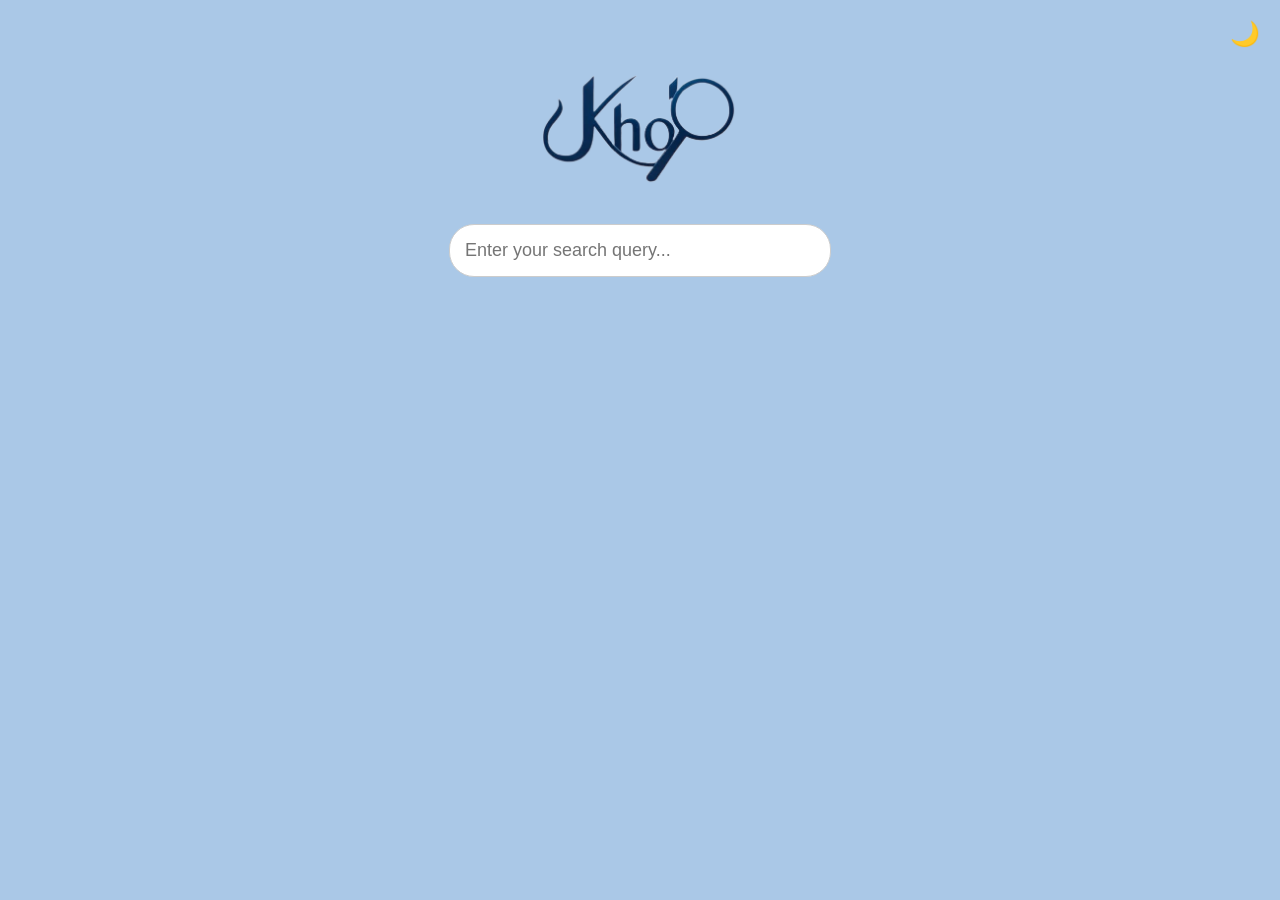
<file: templates/index.html>
<!DOCTYPE html>
<html lang="en">
<head>
    <meta charset="UTF-8">
    <meta name="viewport" content="width=device-width, initial-scale=1.0">
    <title>Search App</title>
    <link rel="stylesheet" href="/static/styles.css">
    <link rel="preconnect" href="https://fonts.gstatic.com/">
    <link href="https://fonts.googleapis.com/css2?family=Roboto:wght@400;500&display=swap" rel="stylesheet">
</head>

<body>
    <div id="themeSwitcher" class="theme-switcher">🌙</div>

    <div class="search-container">
        <img style="width: 200px;" src="/static/logo.png" alt="logo">
        <input type="text" id="searchInput" placeholder="Enter your search query...">
    </div>
    <div id="queryTime" style="display: none; margin-top: 2px; font-size: 0.9em; color: #fc0d0d;"></div>

    <nav id="tabsNavbar" class="navbar hidden">
        <ul>
            <li id="documentsTab" class="tab active">Documents</li>
            <li id="imagesTab" class="tab">Images</li>
        </ul>
    </nav>


    <div id="results" class="results-container">
        <div id="documentsList" class="results-list"></div>
        <div id="imagesGrid" class="images-grid" style="display: none;"></div>
    </div>

    <div id="paginationControls" class="hidden">
        <button id="prevPage" onclick="changePage('prev')">Previous</button>
        <span id="pageInfo"></span>
        <button id="nextPage" onclick="changePage('next')">Next</button>
    </div>
    <script src="/static/app.js"></script>
</body>

</html>
</file>
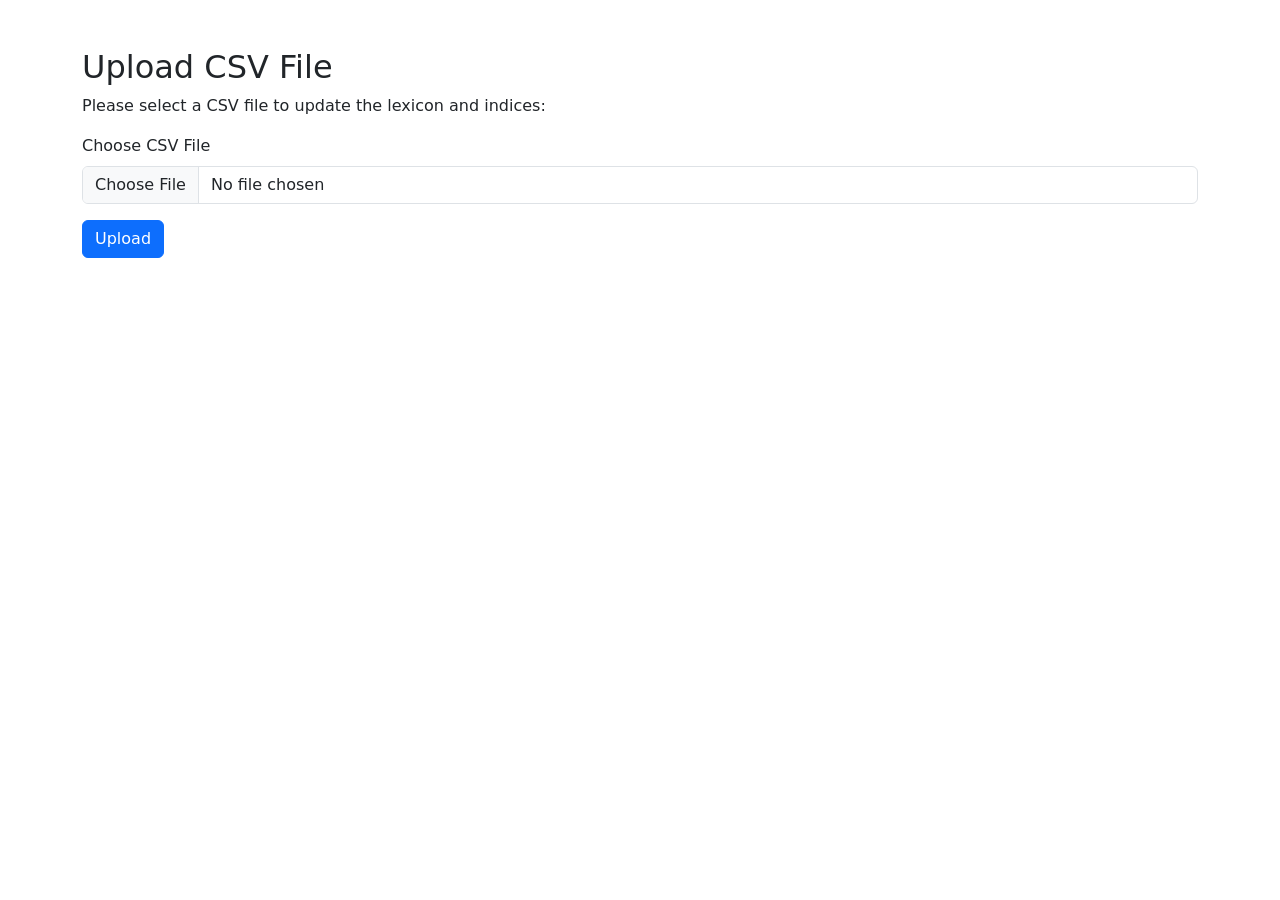
<file: templates/update.html>
<!DOCTYPE html>
<html lang="en">

<head>
    <meta charset="UTF-8">
    <meta name="viewport" content="width=device-width, initial-scale=1.0">
    <title>Upload CSV File</title>
    <link rel="stylesheet" href="https://cdnjs.cloudflare.com/ajax/libs/bootstrap/5.3.0-alpha1/css/bootstrap.min.css">
</head>

<body>

    <div class="container mt-5">
        <h2>Upload CSV File</h2>
        <p>Please select a CSV file to update the lexicon and indices:</p>

        <!-- Form for uploading CSV file -->
        <form id="upload-form" action="/update_data" method="POST" enctype="multipart/form-data">
            <div class="mb-3">
                <label for="csv_file" class="form-label">Choose CSV File</label>
                <input type="file" class="form-control" id="csv_file" name="csv_file" accept=".csv" required>
            </div>

            <button type="submit" class="btn btn-primary">Upload</button>
        </form>

        <!-- Status message -->
        <div id="status-message" class="mt-3"></div>
    </div>

    <script src="https://cdnjs.cloudflare.com/ajax/libs/bootstrap/5.3.0-alpha1/js/bootstrap.bundle.min.js"></script>
    <script src="https://code.jquery.com/jquery-3.6.0.min.js"></script>
    <script>

        $('#upload-form').on('submit', function (event) {
            event.preventDefault(); // Prevent default form submission

            $('#status-message').empty(); // Clear previous messages

            var formData = new FormData(this); // Form data to send

            // Disable and hide the upload button
            $('button[type="submit"]').prop('disabled', true).hide();

            // Send the form data via AJAX
            $.ajax({
                url: '/update_data',
                type: 'POST',
                data: formData,
                contentType: false,
                processData: false,
                success: function (response) {
                    if (response.status === 'success') {
                        $('#status-message').html('<div class="alert alert-success">' + response.message + '</div>');
                    } else {
                        $('#status-message').html('<div class="alert alert-danger">' + response.message + '</div>');
                        $('button[type="submit"]').prop('disabled', false).show(); // Re-enable button on error
                    }
                },
                error: function () {
                    $('#status-message').html('<div class="alert alert-danger">An error occurred. Please try again.</div>');
                    $('button[type="submit"]').prop('disabled', false).show(); // Re-enable button on error
                }
            });
        });

    </script>

</body>

</html>
</file>
<file: static/styles.css>
.images-grid {
    display: grid;
    grid-template-columns: repeat(auto-fill, minmax(200px, 1fr)); /* Responsive columns */
    grid-auto-rows: 230px; /* Base height for rows */
    gap: 15px; /* Space between columns */
    margin: 20px;
    padding: 10px;
}

.image-item {
    background: #fff;
    padding: 10px;
    border-radius: 8px;
    box-shadow: 0 2px 6px rgba(0, 0, 0, 0.1);
    transition: transform 0.3s ease, box-shadow 0.3s ease;
    display: flex;
    flex-direction: column;
    align-items: center;
    text-align: center;
}

.image-item:hover {
    transform: scale(1.05);
    box-shadow: 0 4px 12px rgba(0, 0, 0, 0.2);
}

/* Adjust height for large items */
.image-item.large {
    grid-row: span 2; /* Span 2 rows for larger items */
    grid-column: span 2;
}

.image-item span {
    margin-top: 10px;
    font-size: 14px;
    color: #555;
}

/* Alternating colors for better visibility */
.image-item:nth-child(odd) {
    background-color: #fbeec1;
}

.image-item:nth-child(even) {
    background-color: #c1e1c5;
}

/* Dark Theme Variables */
:root {
    --primary-color: #007bff;
    --primary-hover: #0056b3;
    --background-light: #aac8e7;
    --background-dark: #26161c;
    --text-light: #fff;
    --text-dark: #333;
}

.search-container img {
    max-width: 100%;
    height: auto;
    display: block;
    margin: 20px auto;
}

/* Dark Theme */
.dark-theme {
    background-color: var(--background-dark);
    color: var(--text-light);
}

.dark-theme .tab,
.dark-theme .results-list li,
.dark-theme .image-item p,
.dark-theme #searchInput,
.dark-theme #searchBtn {
    color: var(--text-dark);
}

.dark-theme .results-list li {
    background-color: var(--text-dark); /* Darken background for contrast */
}

.dark-theme a {
    color: var(--text-light);
}

.dark-theme .results-list li {
    background-color: #333; /* Dark background for list items */
    color: var(--text-light); /* Light text for readability */
}

.dark-theme .results-list li a {
    color: var(--text-light); /* Ensure links are light */
}

.dark-theme .images-grid{
    background-color: #222;
}

.dark-theme .results-list li a:hover {
    text-decoration: underline;
}

/* Ensure headings are light in dark mode */
.dark-theme h1 {
    color: var(--text-light);
}

/* Adjust text color in paragraphs inside images */
.dark-theme .image-item p {
    color: var(--text-light); /* Light text for paragraphs inside images */
}

/* Image container adjustments */
.dark-theme .image-item {
    background-color: var(--background-dark); /* Dark background for image items */
    box-shadow: 0 2px 6px rgba(255, 255, 255, 0.1); /* Subtle shadow for dark mode */
}

/* Image border adjustment */
.dark-theme .image-item img {
    border: 1px solid #555; /* Lighter border for dark mode */
    background-color: #222; /* Dark background behind the image */
}

/* Body styling for light theme */
body {
    font-family: 'Roboto', Arial, sans-serif;
    background-color: var(--background-light);
    color: var(--text-dark);
    margin: 0;
    padding: 0;
    transition: background-color 0.3s ease;
}

h1 {
    font-size: 36px;
    text-align: center;
    margin-bottom: 20px;
}

.search-container {
    display: flex;
    flex-direction: column;
    align-items: center;
    margin-top: 50px;
}

.dark-theme #searchInput{
    background-color: #26161c;
    color: #c1e1e2;
}

#searchInput {
    padding: 15px;
    width: 350px;
    margin-top: 20px;
    border: 1px solid #ccc;
    border-radius: 25px;
    font-size: 18px;
    transition: width 0.3s ease, border-color 0.3s ease;
}

#searchInput:hover {
    outline: none;
    border-color: var(--primary-color);
    width: 400px;
}

#searchInput:focus {
    outline: none;
    border-color: var(--primary-color);
    width: 400px;
}

/* Tab Container Styles */
.tabs-container {
    display: flex;
    justify-content: center;
    margin: 20px 0;
}

.dark-theme .tab{
    background-color: #ced9e5;
}

.tab {
    padding: 10px;
    cursor: pointer;
    margin: 0;
    width: 640px;
    border: 1px solid #ddd;
    border-radius: 5px;
    background-color: #8ec2fa;
    transition: background-color 0.3s;
}

.tab.active {
    background-color: var(--primary-color);
    color: var(--text-light);
}

.tab:hover {
    background-color: #e0e0e0;
}

/* Results and Images Grid Styles */
.results-list, .images-grid {
    margin-top: 20px;
}

.results-list li, .images-grid div {
    border-radius: 10px;
    background-color: #8ec2fa;
    box-shadow: 0 2px 10px rgba(0, 0, 0, 0.1);
}

.hidden {
    display: none;
}

.results-list li {
    background-color: #c9def8;
    padding: 15px;
    margin-bottom: 10px;
}

.results-list li a {
    font-size: 20px;
    color: var(--text-dark);
    text-decoration: none;
}

.results-list li a:hover {
    text-decoration: underline;
}

/* Pagination and Button Styles */
.theme-switcher {
    position: absolute;
    top: 20px;
    right: 20px;
    font-size: 24px;
    cursor: pointer;
    z-index: 1000;
}

.dark-theme {
    background-color: var(--background-dark);
    color: var(--text-light);
}

.images-grid {
    column-count: 4; /* Number of columns */
    column-gap: 15px; /* Spacing between columns */
    margin-top: 20px;
    padding: 10px;
}

.image-item {
    display: inline-block;
    background: #fff;
    margin-bottom: 15px; 
    border-radius: 8px;
    transition: transform 0.3s ease, box-shadow 0.3s ease;
    box-shadow: 0 2px 6px rgba(0, 0, 0, 0.1);
    break-inside: avoid;
} 

.image-item img {
    max-width: 100%;
    height: auto;
    border-radius: 5px;
    margin-bottom: 10px;
    border: 1px solid #ddd;
    background-color: #f4f4f4;
}

.image-item:hover {
    transform: scale(1.05);
    box-shadow: 0 4px 12px rgba(0, 0, 0, 0.2);
}

.image-item a {
    display: block;
    text-decoration: none;
    color: inherit;
    transition: transform 0.2s ease;
}

.image-item a:hover {
    transform: scale(1.05);
    text-decoration: none;
}

.image-item p {
    font-size: 14px;
    color: #333;
    margin: 0;
    max-height: 40px; /* Limit the height of the text */
    overflow: hidden; /* Hide overflowing text */
    text-overflow: ellipsis; /* Add ellipsis (...) for long text */
    white-space: nowrap; /* Ensure text stays on one line */
    word-wrap: break-word; /* Break long words if necessary */
}


#searchResultsContainer {
    width: 80%;
    margin: 0 auto;
    padding: 20px;
}

.flex {
    display: flex;
}

#paginationControls {
    justify-content: center;
    align-items: center;
    margin-top: 20px;
}

button {
    padding: 10px 20px;
    background-color: #007bff;
    color: white;
    border: none;
    border-radius: 5px;
    cursor: pointer;
    margin: 0 10px;
}

button:hover {
    background-color: #0056b3;
}

#pageInfo {
    font-size: 18px;
}

/* Navbar styles */
.navbar {
    justify-content: center;
    padding: 10px 0;
    box-shadow: 0 2px 5px rgba(0, 0, 0, 0.2);
    border-radius: 5px;
    margin: 20px 0;
}

.navbar ul {
    display: flex;
    list-style: none;
    margin: 0;
    padding: 0;
}

.navbar li {
    cursor: pointer;
    color: white;
    font-size: 18px;
    font-weight: 500;
    border-radius: 3px;
    transition: background-color 0.3s ease;
}

.navbar li.active {
    background-color: var(--primary-hover);
}

.navbar li:hover {
    background-color: var(--primary-hover);
}

.no-results-message {
    text-align: center;
    font-size: 1.2em;
    color: #666;
    margin: 20px 0;
    padding: 10px;
    border: 1px solid #ddd;
}
</file>
